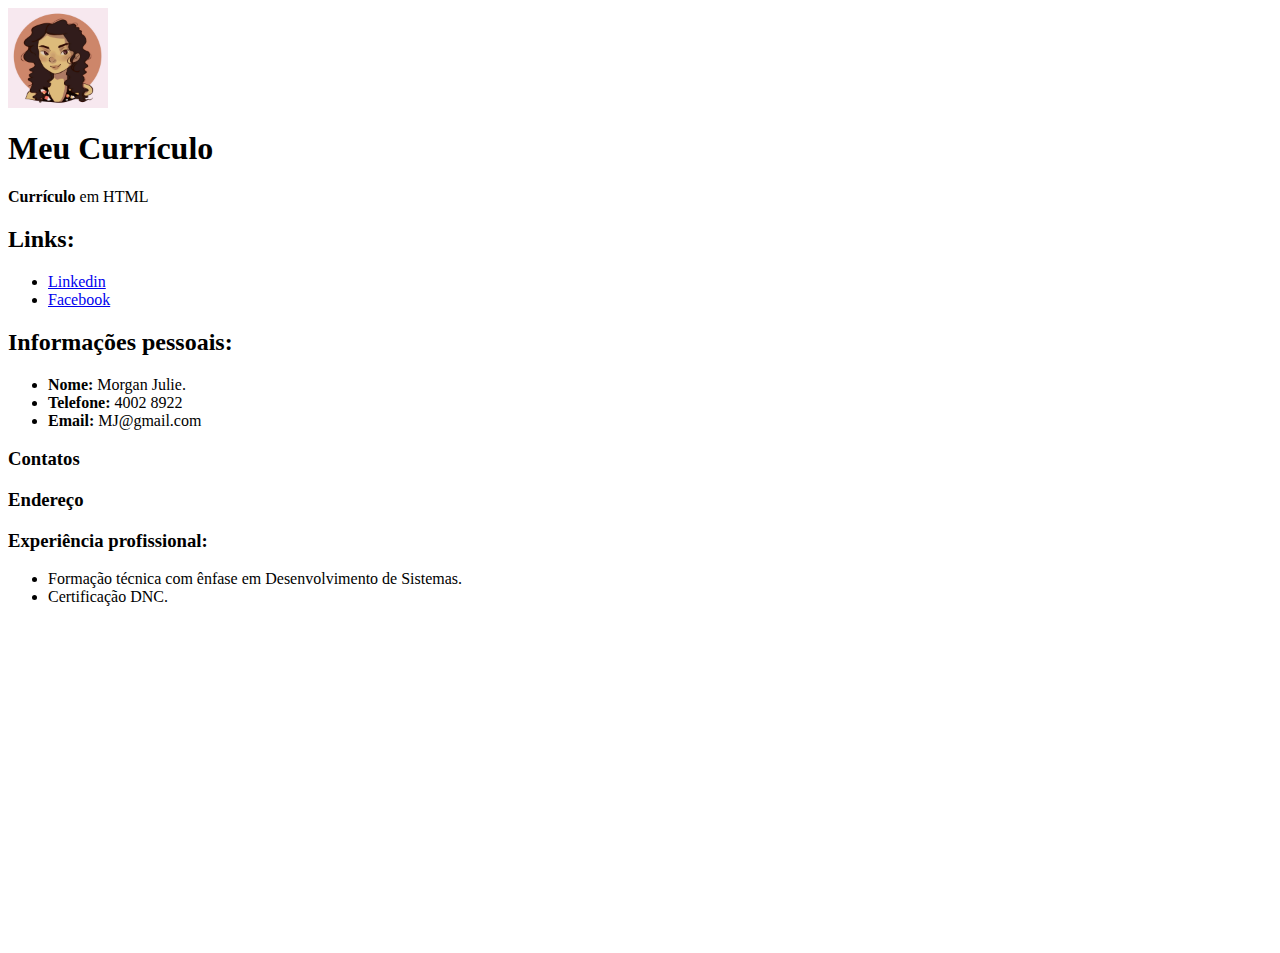
<file: HTML E CSS - DNC/currículo.html>
<!--Curso DNC-->
<!--Aprimorando conhecimentos.-->
<html>
    <head>
        <title>Aprimorando conhecimentos</title>
    </head>
    <body>
        <img width="100" src="FotoPerfil.jpg">
        <h1> Meu Currículo</h1>
        <p><b>Currículo</b> em HTML</p>
        <h2>Links:</h2>
        <ul>
            <li><a target="_blank" href="https://www.linkedin.com/login/pt">Linkedin</a></li>
            <li><a target="_blank" href="https://facebook.com">Facebook</a></li>
        </ul>
        <h2>Informações pessoais:</h2> <!--Dados fictícios-->
        <ul>
            <li><b>Nome:</b> Morgan Julie. </li> 
            <li><b>Telefone:</b> 4002 8922 </li>
            <li><b>Email:</b> MJ@gmail.com </li>
        </ul>
        <h3>Contatos</h3>
        <h3>Endereço</h3>
        <h3>Experiência profissional:</h3>
        <ul>
            <li>Formação técnica com ênfase em Desenvolvimento de Sistemas.</li>
            <li>Certificação DNC.</li>
        </ul>
        <p>
            <iframe width="560" height="315" src="https://www.youtube.com/embed/X_SytEAcpLM"  
            title="YouTube video player" frameborder="0" 
            allow="accelerometer; autoplay; clipboard-write; encrypted-media; gyroscope; picture-in-picture" 
            allowfullscreen></iframe>
        </p>
    </body>
</html>
</file>
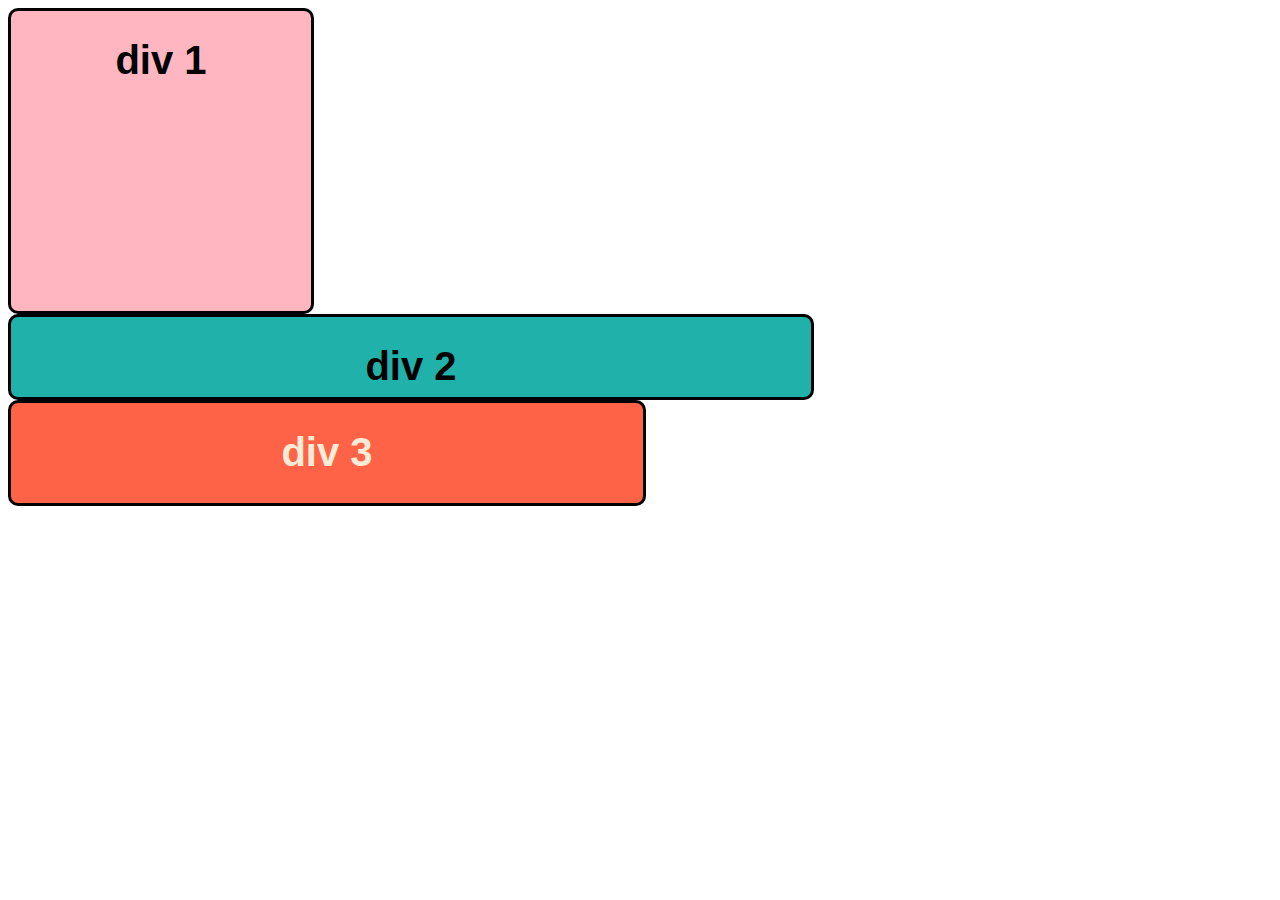
<file: HTML E CSS - DNC/div.html>
<!--Aprendendo sobre div-->
<html>
    <head>
        <link href="styles.css" rel="stylesheet">
    </head>
    <body>
        <div class="allDivs" id="div1" >
            <h1>div 1</h1>
        </div>
        <div class="allDivs" id="div2" >
            <h1>div 2</h1>
        </div>
        <div class="allDivs" id="div3" >
            <h1>div 3</h1>
        </div>
    </body>
</html>
<!--id é um para cada div-->
<!--class geralmente é a mesma para todos-->
<!--Podemos apenas entrar no elemento(tag), escrever style e colocar os atributos-->
</file>
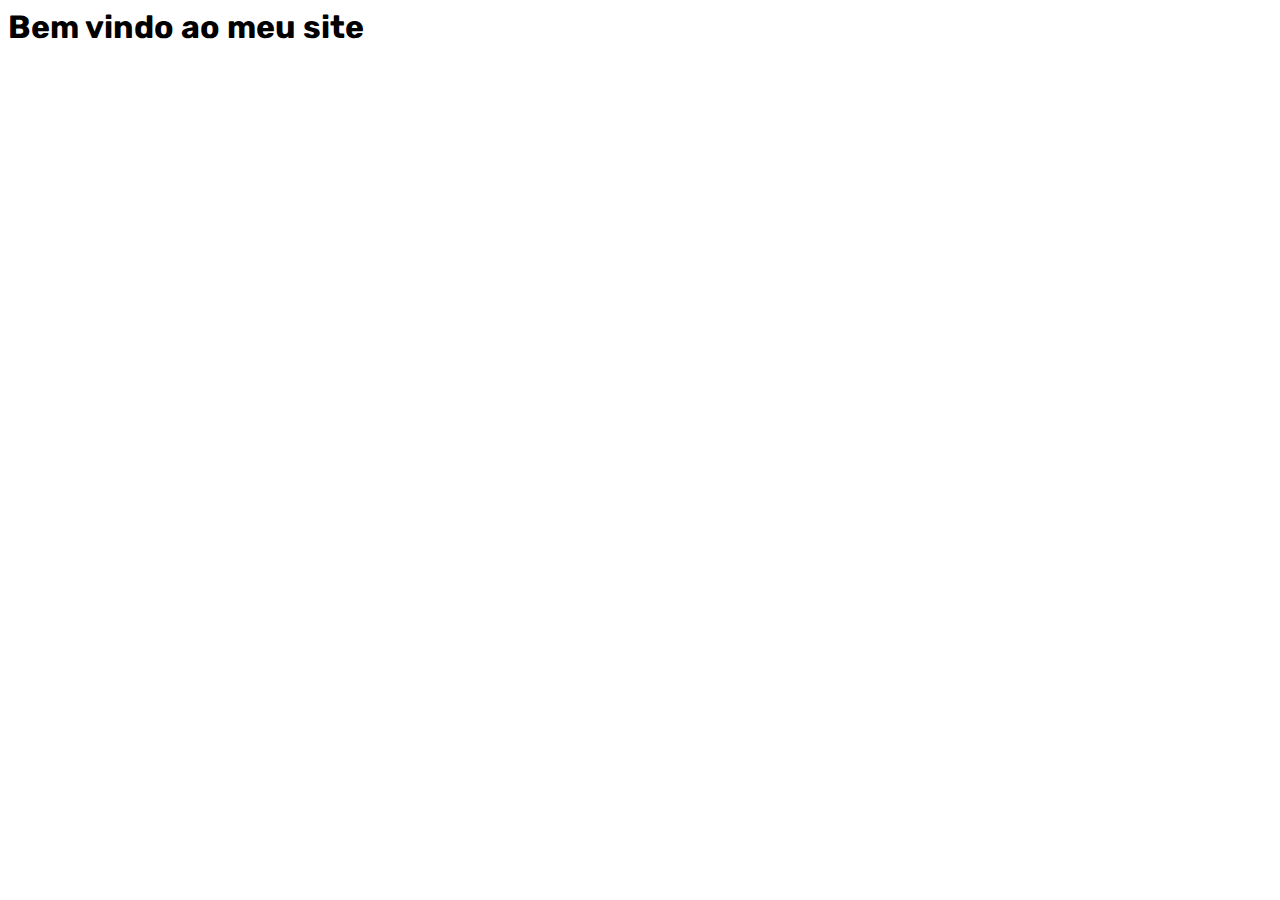
<file: HTML E CSS - DNC/fontes.html>
<!--Aprendendo sobre fontes-->
<html>
    <head>
        <link rel="preconnect" href="https://fonts.googleapis.com">
        <link rel="preconnect" href="https://fonts.gstatic.com" crossorigin>
        <link href="https://fonts.googleapis.com/css2?family=Rubik:wght@700&display=swap" rel="stylesheet">
    </head>
    <body>
        <h1 style="font-family: 'Rubik', sans-serif;">Bem vindo ao meu site</h1>
    </body>
</html>
</file>
<file: HTML E CSS - DNC/styles.css>
/* Arquivo referente ao div.html*/
h1 {
    font-size: 40px;
    font-family: Verdana, Geneva, Tahoma, sans-serif;
}
.allDivs{
    border: 3px solid #000000;
    border-radius: 10px;
    text-align: center;
}
#div1 { 
    background-color: lightpink;
    width: 300px;
    height: 300px;
}
#div2{
    background-color: lightseagreen;
    width: 800px;
    height: 80px;
}
#div3{
    width: 50%;
    height: 100px;
    background-color:tomato;
    font-family: Verdana, Geneva, Tahoma, sans-serif;
    color: antiquewhite;
}
/*id é um para cada div
class geralmente é a mesma para todos
Podemos apenas entrar no elemento(tag), escrever style e colocar os atributos*/
</file>
